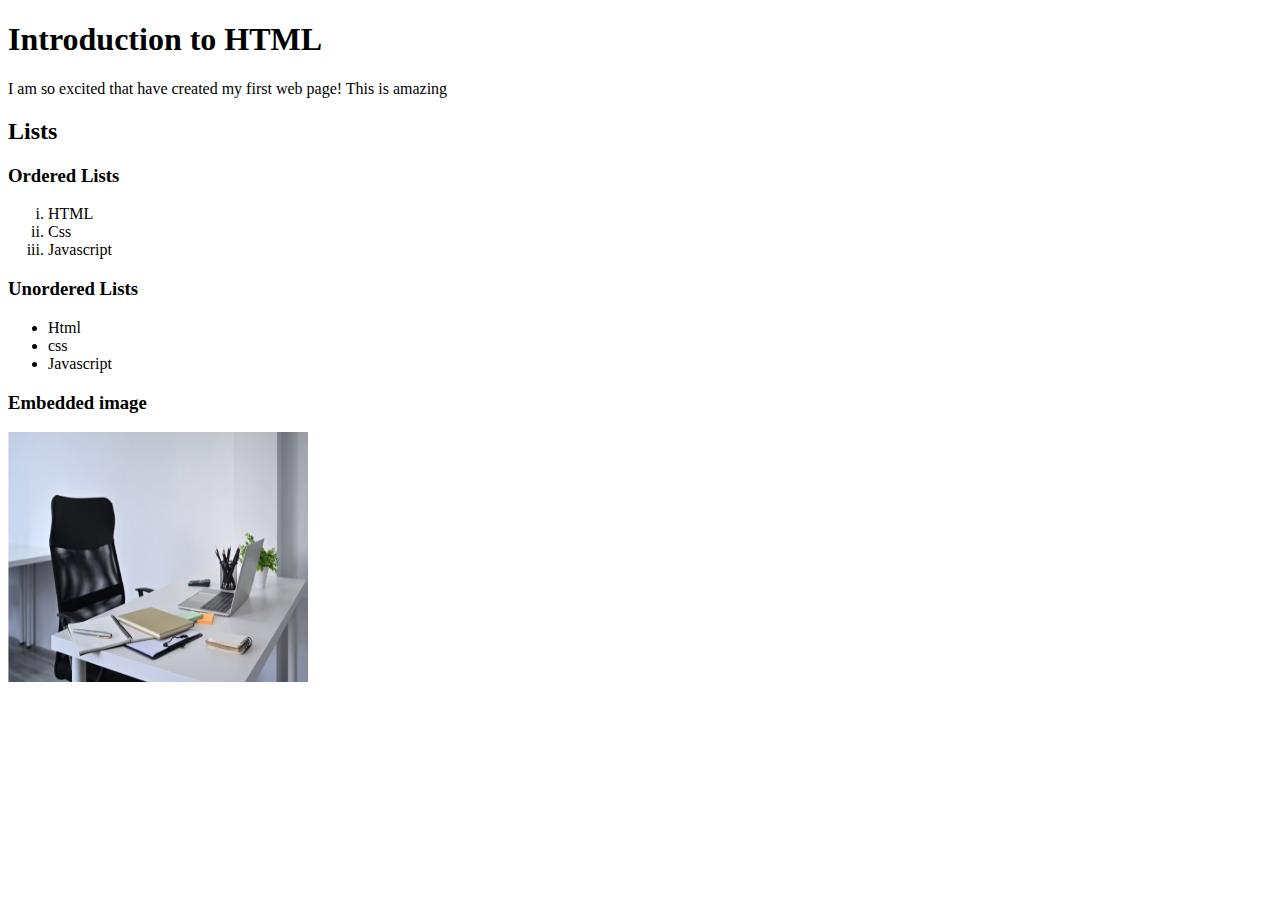
<file: index.html>
<!DOCTYPE html>
<html lang="en">
<head>
    <title>My First web page</title>
</head>
<body>
    <h1>Introduction to HTML</h1>
    <p>I am so excited that have created my first web page! This is amazing</p>
    <h2>Lists</h2>
    <h3>Ordered Lists</h3>
    <ol type="i">
        <li>HTML</li>
        <li>Css</li>
        <li>Javascript</li>
    </ol>
    <h3>Unordered Lists</h3>
    <ul>
        <li>Html</li>
        <li>css</li>
        <li>Javascript</li>
    </ul>

    <h3>Embedded image</h3>
    <img src="cover_page.png" alt="my_image" width="300" height="250">
</body>
</html>
</file>
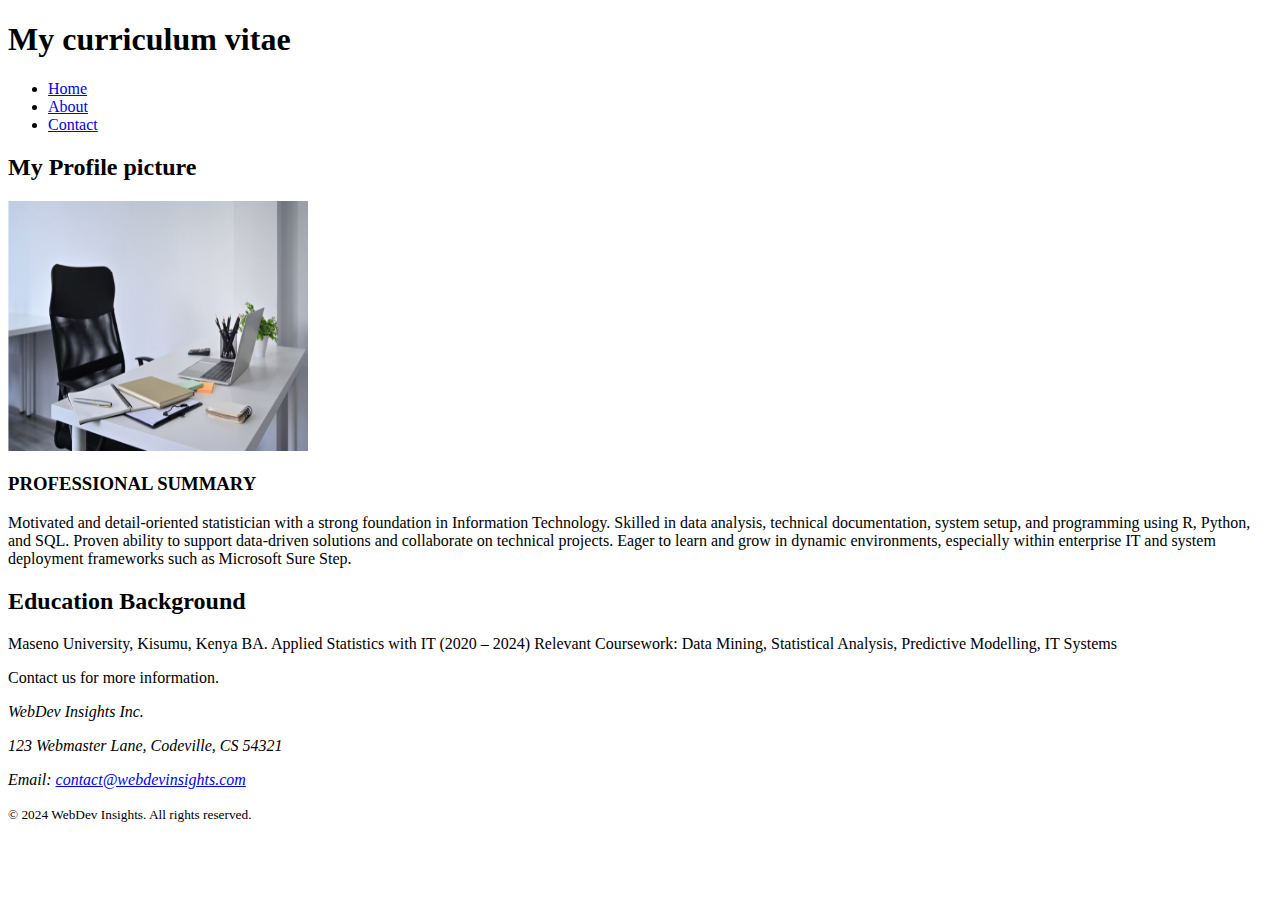
<file: week1html/index.html>
<!DOCTYPE html>
<html lang="en">
<head>
        <title>Accessible & SEO-Friendly Tech Blog</title>
</head>
<body>

    <header>
        <h1>My curriculum vitae</h1>
        <nav>
            <ul>
                <li><a href="#main-content">Home</a></li>
                <li><a href="#about">About</a></li>
                <li><a href="#contact">Contact</a></li>
            </ul>
        </nav>
    </header>

    <main id="main-content">
        <article>
            <h2>My Profile picture</h2>
            <img src="cover_page.png" alt="my_image" width="300" height="250">

            <section id="about">
                <h3>PROFESSIONAL SUMMARY</h3>
                <p>
                    Motivated and detail-oriented statistician with a strong foundation in Information Technology. 
                    Skilled in data analysis, technical documentation, system setup, and programming using R, Python, and SQL. 
                    Proven ability to support data-driven solutions and collaborate on technical projects. 
                    Eager to learn and grow in dynamic environments,
                    especially within enterprise IT and system deployment frameworks such as Microsoft Sure Step.
                </p>
                
            </section>
        </article>

        <aside>
            <h2>Education Background</h2>
            <p>
                Maseno University, Kisumu, Kenya BA. Applied Statistics with IT (2020 – 2024) Relevant Coursework: Data Mining, Statistical Analysis, Predictive Modelling, IT Systems 
            </p>
        </aside>
    </main>

    <footer id="contact">
        <p>Contact us for more information.</p>
        <address>
            <p>WebDev Insights Inc.</p>
            <p>123 Webmaster Lane, Codeville, CS 54321</p>
            <p>Email: <a href="mailto:contact@webdevinsights.com">contact@webdevinsights.com</a></p>
        </address>
        <p><small>© 2024 WebDev Insights. All rights reserved.</small></p>
    </footer>

</body>
</html>
</file>
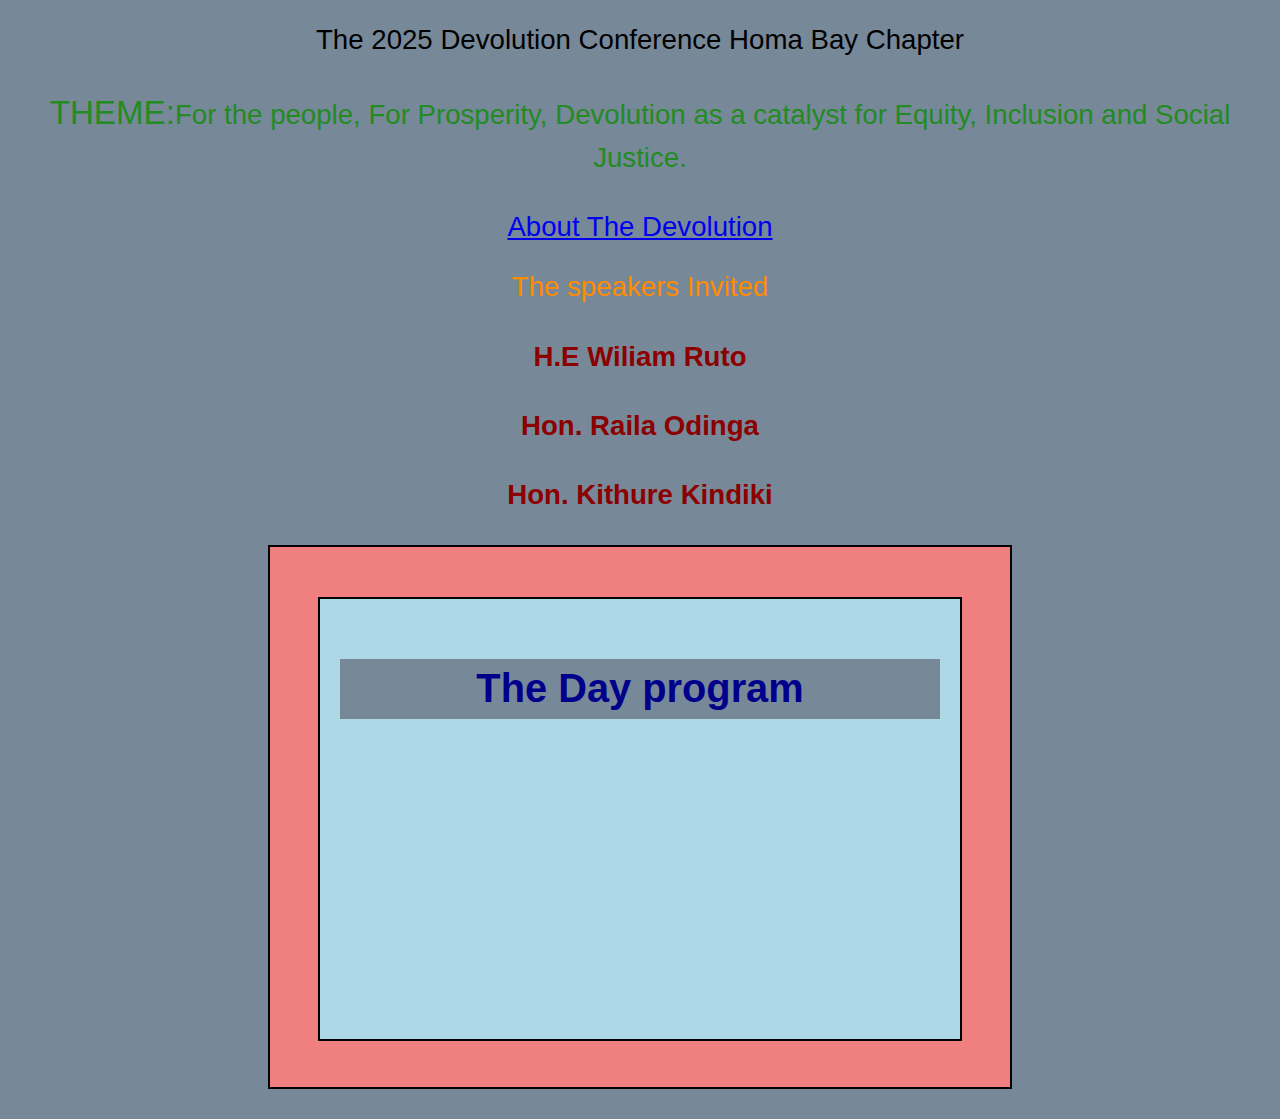
<file: week3html/index.html>
<!DOCTYPE html>
<html lang="en">
    <head>
        <meta charset="UTF-8">
        <title>2025 Devolution Conference</title>
        <link rel="stylesheet" href="style/style.css">
    </head>
    <body>
        <h1>The 2025 Devolution Conference Homa Bay Chapter</h1>
        <p>
            <strong>THEME:</strong>For the people, For Prosperity, Devolution as a catalyst for Equity, Inclusion and Social Justice.
        </p>
        <a href="About.html">About The Devolution</a>
        <h1 id="header">The speakers Invited</h1>
        <p class="invite">H.E Wiliam Ruto</p>
        <p class="invite">Hon. Raila Odinga</p>
        <p class="invite">Hon. Kithure Kindiki</p>

        <div class="box-modal">
            <div class="box-content">
                <p>The Day program</p>
            </div>
        </div>
    </body>
</html>
</file>
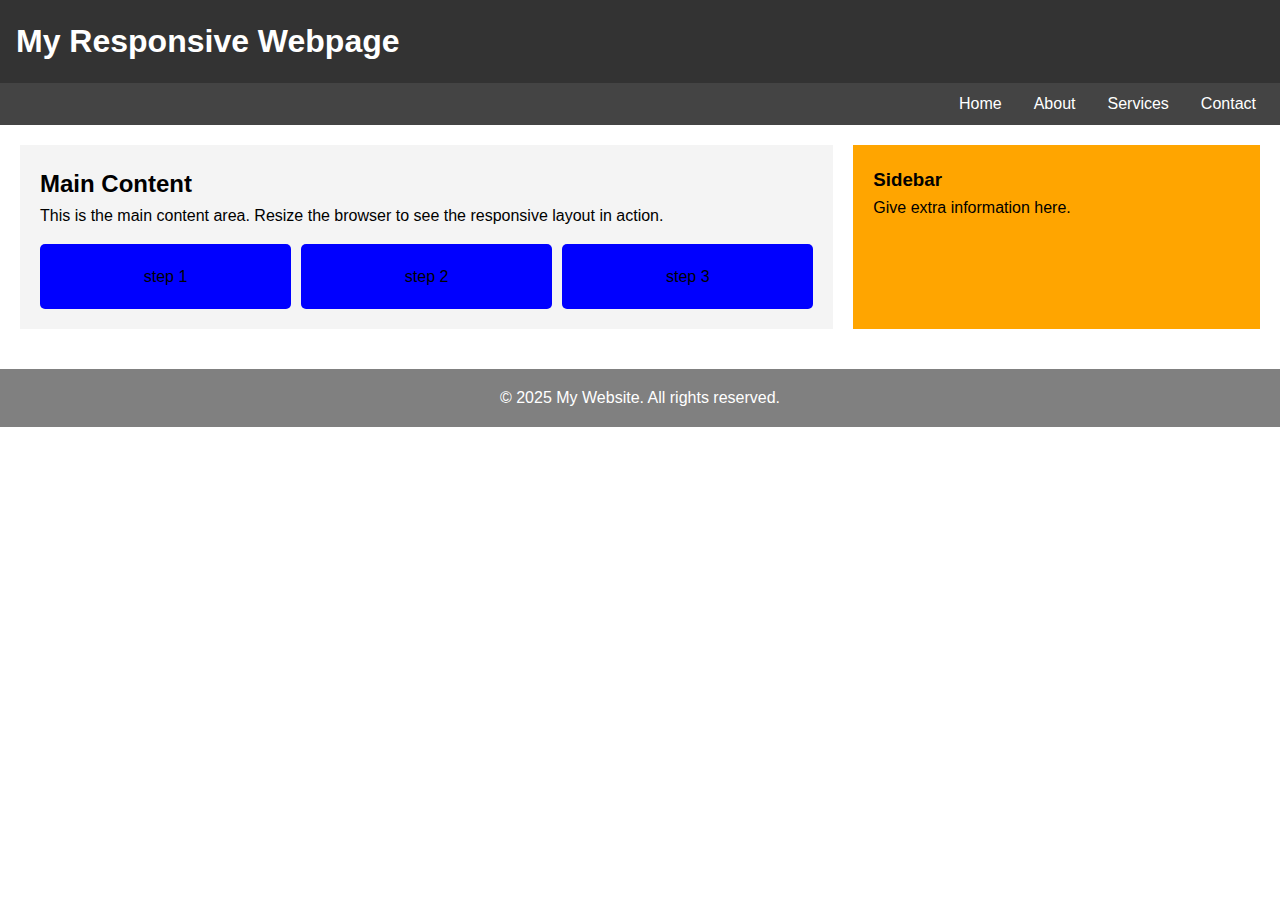
<file: week4html/index.html>
<!DOCTYPE html>
<html lang="en">
<head>
    <meta charset="UTF-8">
    <meta name="viewport" content="width=device-width, initial-scale=1.0">
    <title>Responsive Webpage</title>
    <link rel="stylesheet" href="style.css">
</head>
<body>
    <header>
        <h1>My Responsive Webpage</h1>
    </header>

    <nav>
        <ul>
            <li><a href="#">Home</a></li>
            <li><a href="#">About</a></li>
            <li><a href="#">Services</a></li>
            <li><a href="#">Contact</a></li>
        </ul>
    </nav>

    <main class="grid-container">
        <section class="content">
            <h2>Main Content</h2>
            <p>This is the main content area. Resize the browser to see the responsive layout in action.</p>

            <div class="cards">
                <div class="card">step 1</div>
                <div class="card">step 2</div>
                <div class="card">step 3</div>
            </div>
        </section>

        <aside class="sidebar">
            <h3>Sidebar</h3>
            <p>Give extra information here.</p>
        </aside>
    </main>

    <footer>
        <p>&copy; 2025 My Website. All rights reserved.</p>
    </footer>
</body>
</html>
</file>
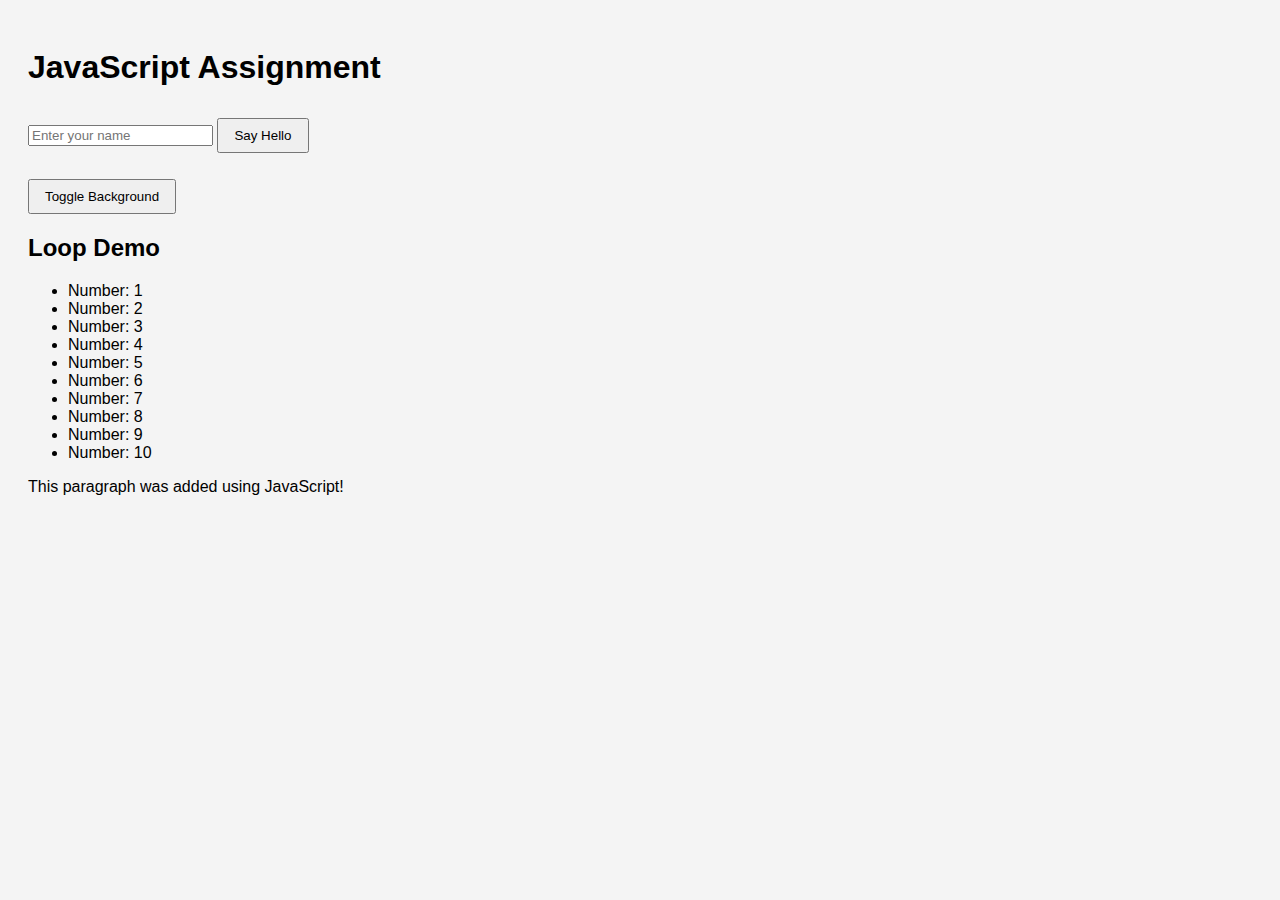
<file: week5html/index.html>
<!DOCTYPE html>
<html lang="en">
<head>
    <meta charset="UTF-8">
    <meta name="viewport" content="width=device-width, initial-scale=1.0">
    <title>JavaScript Basics Project</title>
    <link rel="stylesheet" href="style.css">
</head>
<body>
    <h1>JavaScript Assignment</h1>

    <!-- Part 1: Input and Output -->
    <div>
        <input type="text" id="username" placeholder="Enter your name">
        <button id="greetBtn">Say Hello</button>
        <p id="greeting"></p>
    </div>

    <!-- Part 4: DOM Interaction -->
    <div>
        <button id="toggleBtn">Toggle Background</button>
    </div>

    <div>
        <h2>Loop Demo</h2>
        <ul id="numberList"></ul>
    </div>

    <script src="script.js"></script>
</body>
</html>
</file>
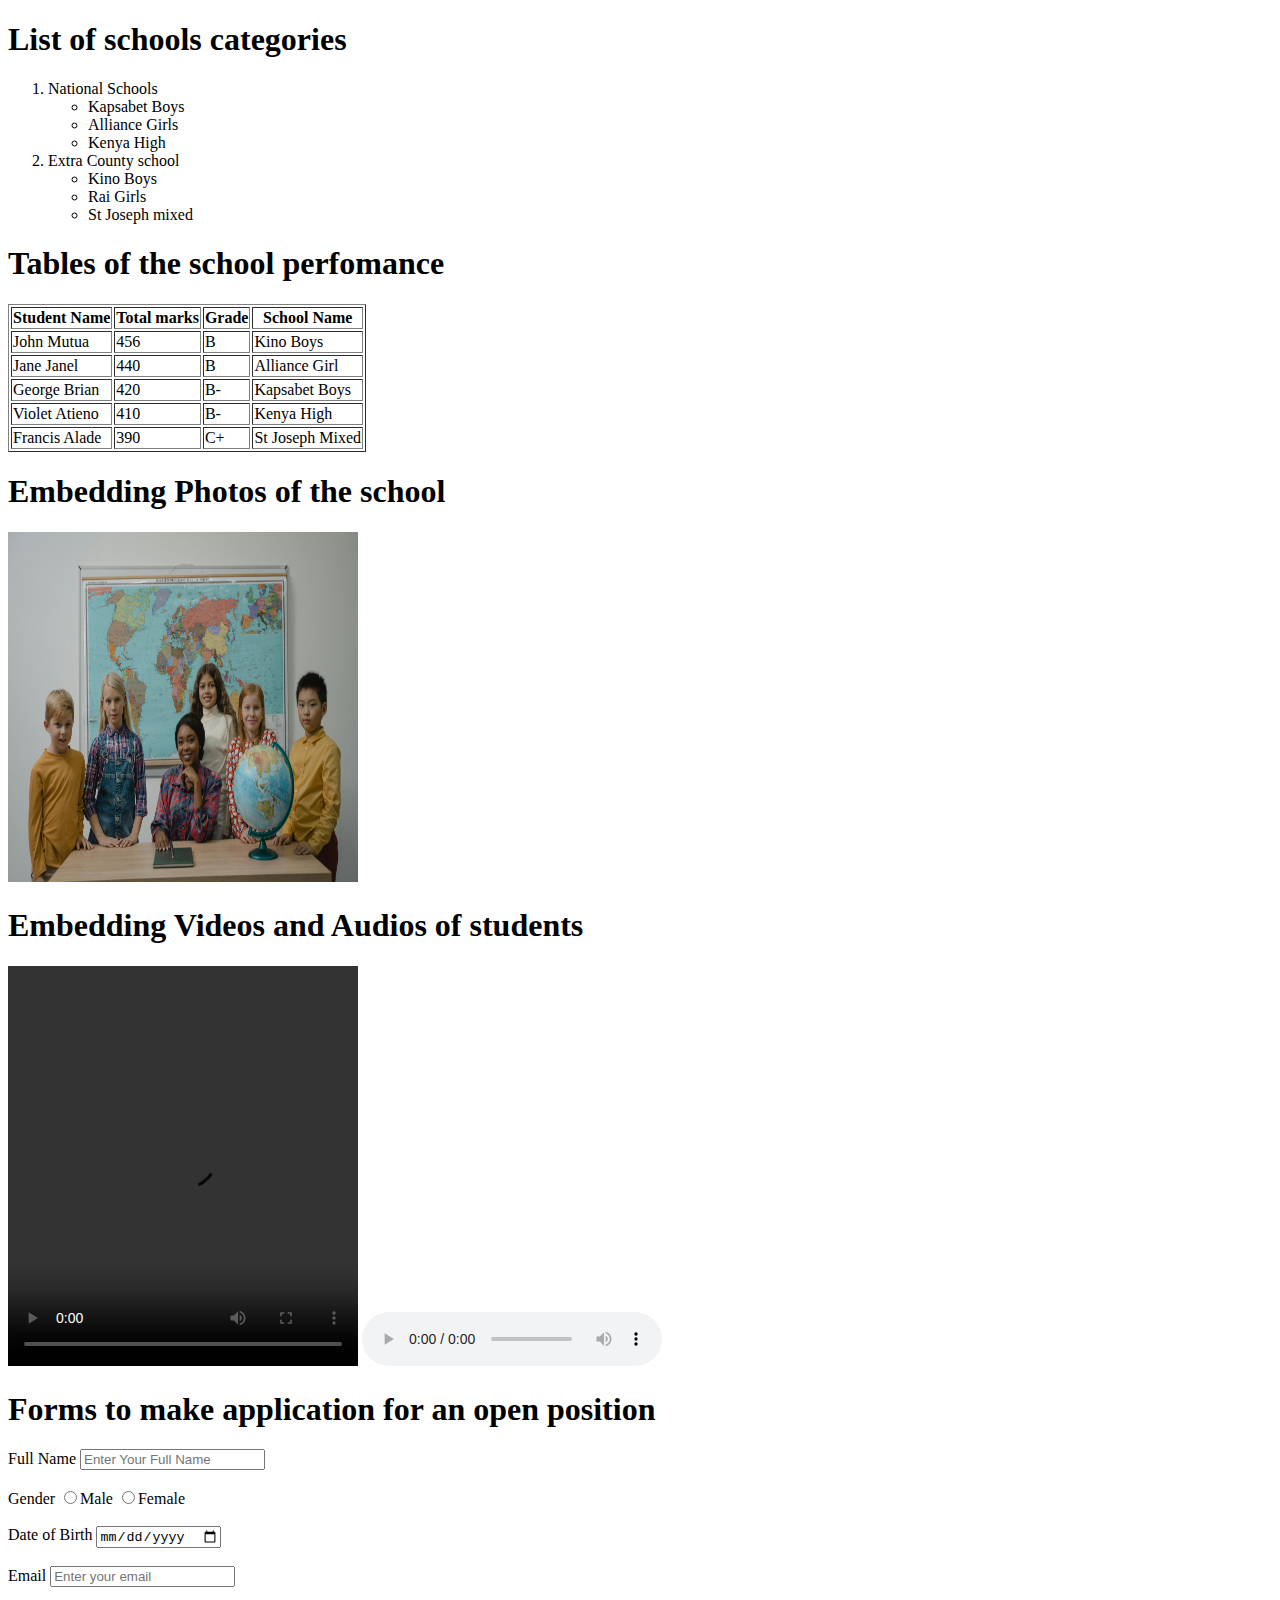
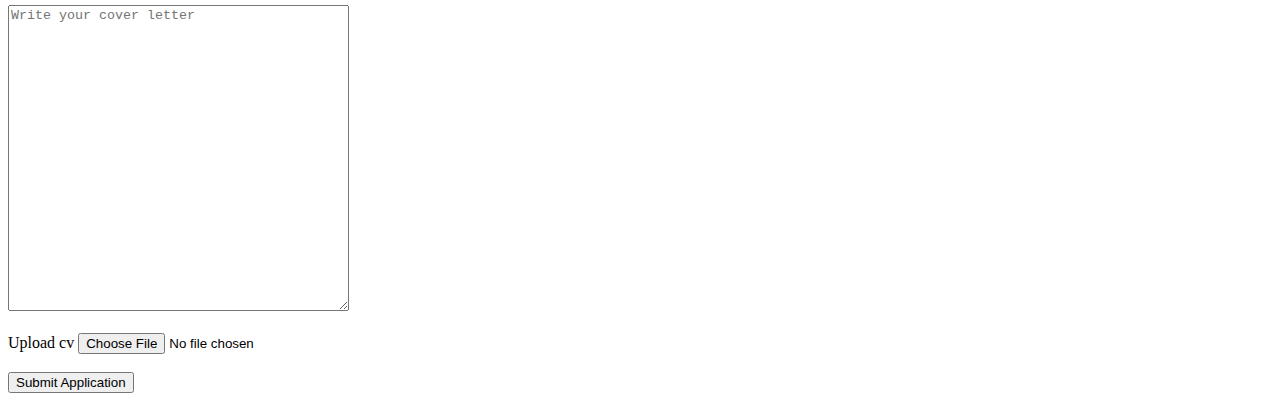
<file: week2html/Index2.html>
<!DOCTYPE html>
<html>
    <body>
        <h1>List of schools categories</h1>
        <ol>
            <li>National Schools</li>
            <ul>
                <li>Kapsabet Boys</li>
                <li>Alliance Girls</li>
                <li>Kenya High</li>
            </ul>
            <li>Extra County school</li>
            <ul>
                <li>Kino Boys</li>
                <li>Rai Girls</li>
                <li>St Joseph mixed</li>
            </ul>
        </ol>
        <h1>Tables of the school perfomance</h1>
        <table border="1">
            <thead>
                <tr>
                    <th>Student Name</th>
                    <th>Total marks</th>
                    <th>Grade</th>
                    <th>School Name</th>
                </tr>
            </thead>
            <tbody>
                <tr>
                    <td>John Mutua</td>
                    <td>456</td>
                    <td>B</td>
                    <td>Kino Boys</td>
                </tr>
                <tr>
                    <td>Jane Janel</td>
                    <td>440</td>
                    <td>B</td>
                    <td>Alliance Girl</td>
                </tr>
                <tr>
                    <td>George Brian</td>
                    <td>420</td>
                    <td>B-</td>
                    <td>Kapsabet Boys</td>
                </tr>
                <tr>
                    <td>Violet Atieno</td>
                    <td>410</td>
                    <td>B-</td>
                    <td>Kenya High</td>
                </tr>
                <tr>
                    <td>Francis Alade</td>
                    <td>390</td>
                    <td>C+</td>
                    <td>St Joseph Mixed</td>
                </tr>
            </tbody>
        </table>
        <h1>Embedding Photos of the school</h1>
        <img src="students.jpg" alt="Teacher and students" width="350" height="350">
        <h1>Embedding Videos and Audios of students</h1>
        <video width="350" height="400" controls>
            <source src="https://www.w3schools.com/html/mov_bbb.mp4" type="video/mp4">
                        Your browser does not support the video tag.
        </video>
        <audio controls>
            <source src="https://www.w3schools.com/html/horse.ogg" type="audio/ogg">
            <source src="https://www.w3schools.com/html/horse.mp3" type="audio/mpeg">
            Your browser does not support the audio element.
        </audio>

        <h1>Forms to make application for an open position</h1>
        <form action="/">
            <label for="Name">Full Name</label>
            <input type="text" name="name" id="name" placeholder="Enter Your Full Name" required autocomplete="name">
            <br></br>
            <label for="Gender">Gender</label>
            <input type="radio" name="gender" value="male">Male 
            <input type="radio" name="gender" value="Female">Female
            <br></br>
            <label for="dob">Date of Birth</label>
            <input type="date" name="dob" id="dob" required>
            <br></br>
            <label for="Email">Email</label>
            <input type="email" name="email" id="email" placeholder="Enter your email" required autocomplete="email">
            <br></br>
            <textarea name="bio" id="bio" cols="40" rows="20" placeholder="Write your cover letter"></textarea>
            <br></br>
            <label for="cv">Upload cv</label>
            <input type="file" name="cv" id="cv">
            <br></br>
            <input type="submit" value="Submit Application">


        </form>
    </body>
</html>
</file>
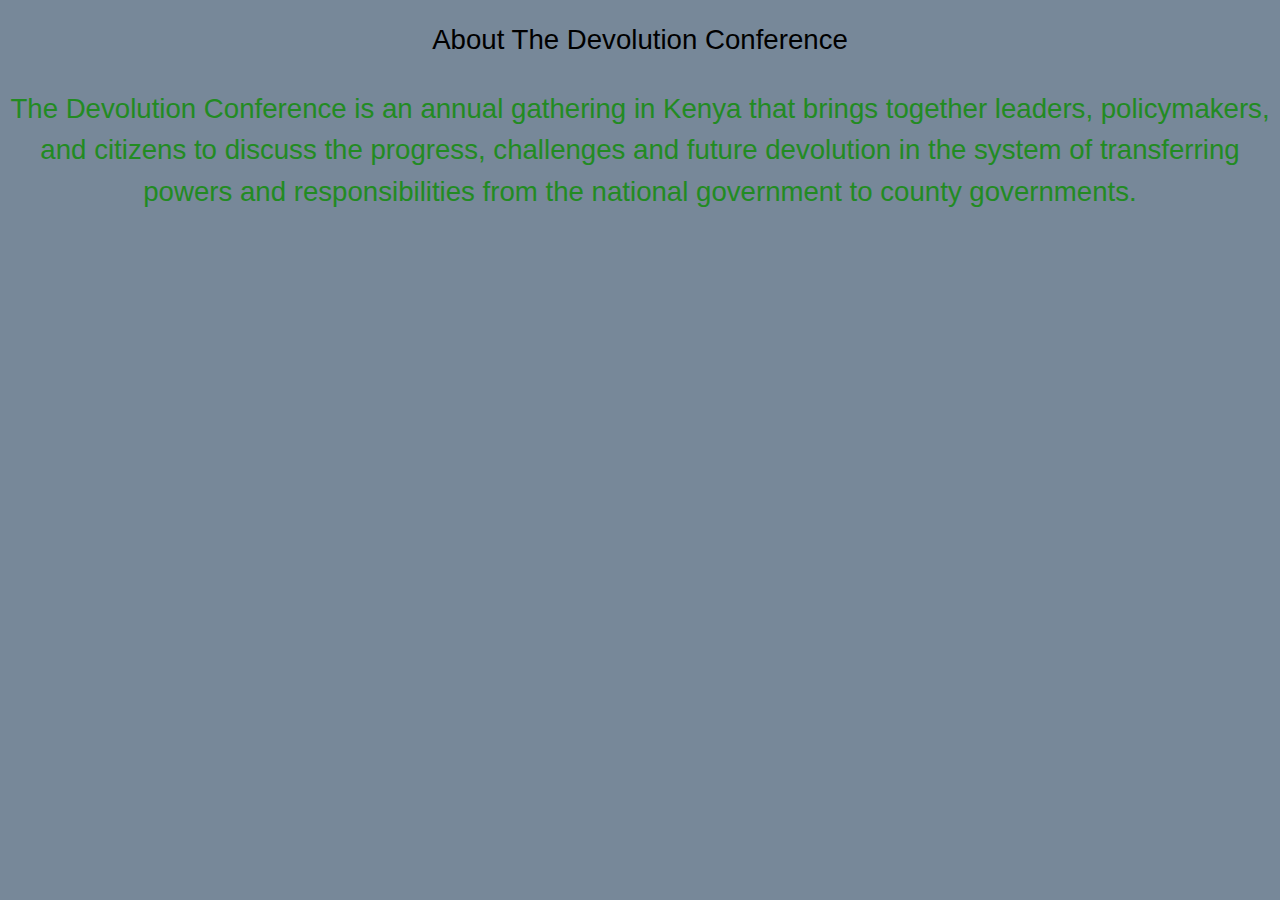
<file: week3html/About.html>
<!DOCTYPE html>
<html>
    <head>
        <meta charset="UTF-8">
        <title>About the 2025 Devolution Conference</title>
        <link rel="stylesheet" href="style/style.css">
    </head>
    <body>
        <h1>About The Devolution Conference</h1>
        <p>The Devolution Conference is an annual gathering in Kenya
            that brings together leaders, policymakers, and citizens to discuss
            the progress, challenges and future devolution in the system of transferring
            powers and responsibilities from the national government to county governments.
        </p>
    </body>
</html>
</file>
<file: week3html/style/style.css>
h1 {
    color: black;
}

p {
    color: forestgreen;
}

#header {
    color: darkorange;
}

.invite {
    color: darkred;
    font-weight: bold;
}

* {
    font-family: Arial, sans-serif;
    background-color: lightslategray;
    text-align: center;
    font-weight: lighter;
    font-size: 1.2em;
    height: 1.2;
    line-height: 1.5;

}

.box-modal {
    width: 700px;
    height: 500px;
    background-color: lightcoral;
    border: black 2px solid;
    margin: 30px auto;
    padding: 20px;
}

.box-content {
    width: 600px;
    height: 400px;
    background-color: lightblue;
    border: black 2px solid;
    margin: 30px auto;
    padding: 20px;
}

.box-content p {
    color: darkblue;
    font-weight: bold;
}
</file>
<file: week5html/style.css>
body {
    font-family: sans-serif;
    padding: 20px;
    background: #f4f4f4;
}

button {
    margin-top: 10px;
    padding: 8px 15px;
    cursor: pointer;
}

.dark-mode {
    background-color: #333;
    color: white;
}
</file>
<file: week4html/style.css>
/* Reset and Base Styles */
* {
    margin: 0;
    padding: 0;
    box-sizing: border-box;
}
body {
    font-family: Arial, sans-serif;
    line-height: 1.6;
}

/* Header */
header {
    background: #333;
    color: #fff;
    padding: 1rem;
    text-align: left;
}


/* Navigation - Flexbox */
nav {
    background: #444;
}
nav ul {
    display: flex;
    justify-content: right;
    list-style: none;
    padding: 0.5rem;
}
nav ul li {
    margin: 0 1rem;
}
nav ul li a {
    color: #fff;
    text-decoration: none;
}
nav ul li a:hover {
    text-decoration: underline;
}

/* Main Layout - Grid */
.grid-container {
    display: grid;
    grid-template-columns: 2fr 1fr;
    gap: 20px;
    padding: 20px;
}
.content {
    background: #f4f4f4;
    padding: 20px;
}
.sidebar {
    background: orange;
    padding: 20px;
}

/* Flexbox for Cards */
.cards {
    display: flex;
    gap: 10px;
    margin-top: 15px;
}
.card {
    flex: 1;
    background: blue;
    padding: 20px;
    text-align: center;
    border-radius: 5px;
}

/* Footer */
footer {
    background: grey;
    color: white;
    text-align: center;
    padding: 1rem;
    margin-top: 20px;
}

/* Responsive */
@media (max-width: 768px) {
    .grid-container {
        grid-template-columns: 1fr;
    }
    nav ul {
        flex-direction: column;
    }
    nav ul li {
        margin: 0.5rem 0;
    }
}
</file>
